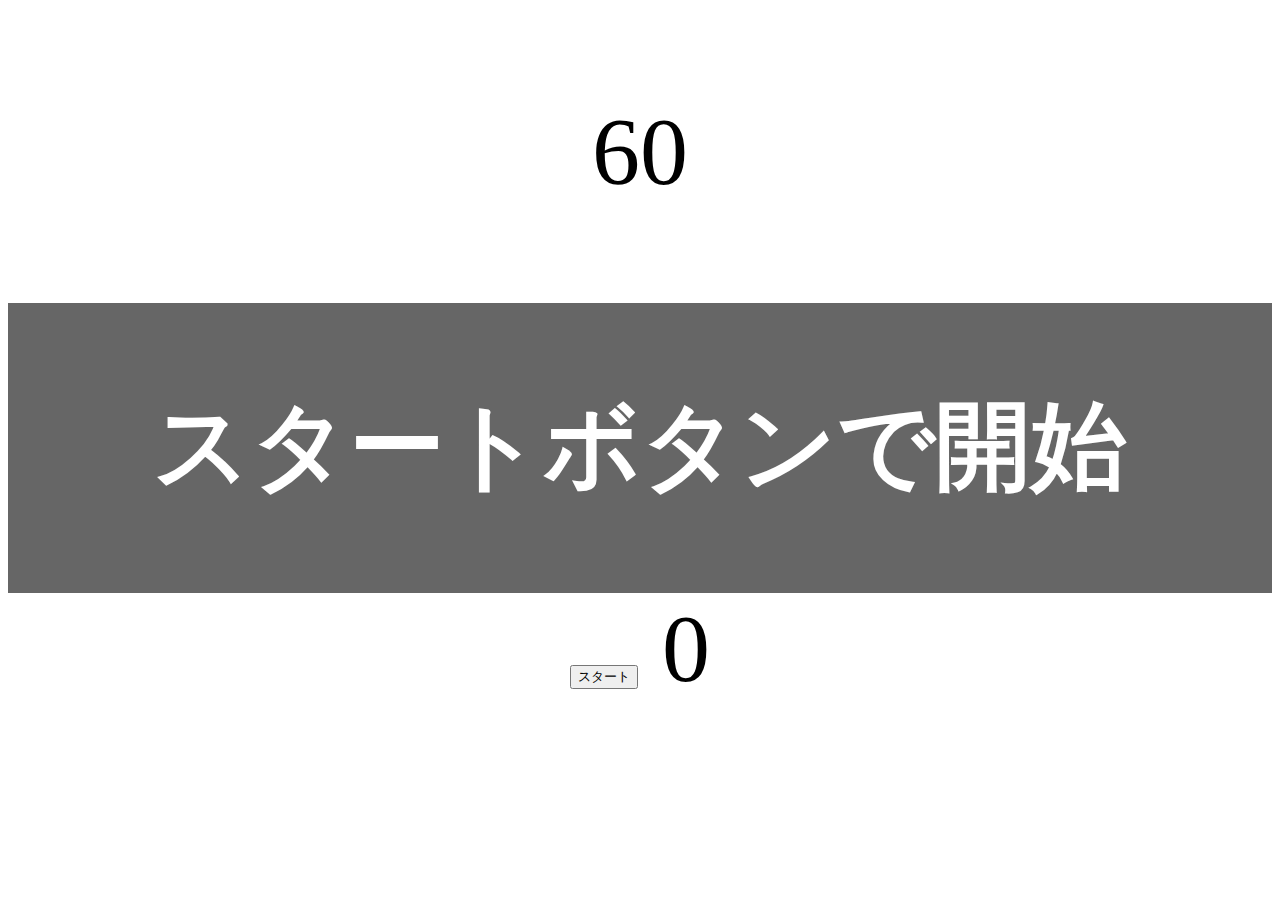
<file: kadai_001/index.html>
<!DOCTYPE html>
<html lang="ja">
<head>
    <meta charset="UTF-8">
    <meta name="viewport" content="width=device-width, initial-scale=1.0">
    <meta name="description" content="【JavaScript応用編】簡易なタイピングゲーム">
    <link rel="stylesheet" href="style.css">
    <title>タイピングゲーム</title>
</head>
<body>
    <!-- タイマー -->
     <p id="count" class="count">60</p>
     <!-- 出題問題 -->
     <div id="wrap" class="wrap">
        <!-- タイプ済みのテキスト -->
        <span id="typed" class="typed"></span>
        <!-- 未タイプのテキスト -->
        <span id="untyped"></span>
     </div>
     <!-- 開始ボタン -->
     <button id="start">スタート</button>

     <span id="correctCount">0</span></p>

     <script type="text/javascript" src="main.js"></script>
</body>
</html>
</file>
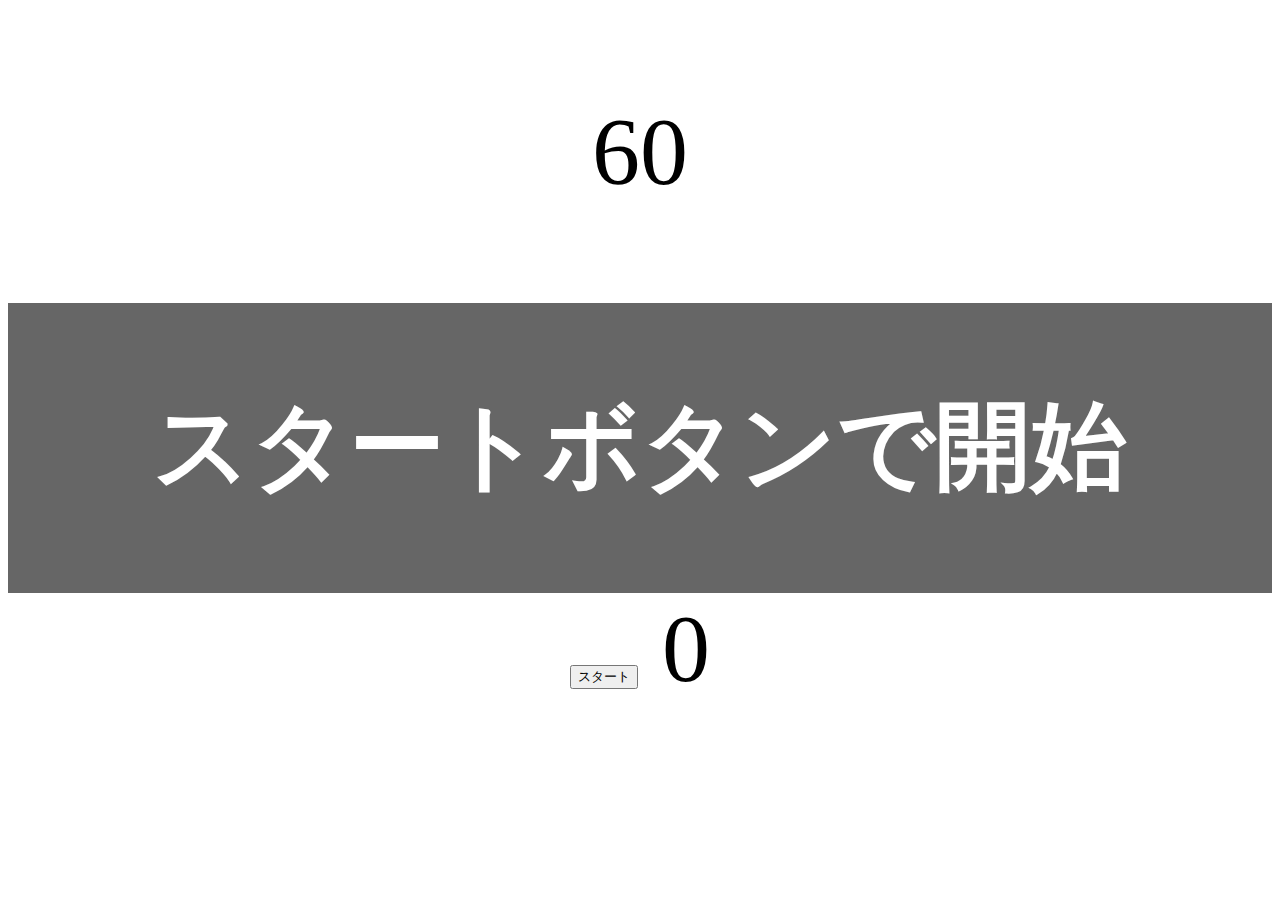
<file: kadai_002/index.html>
<!DOCTYPE html>
<html lang="ja">
<head>
    <meta charset="UTF-8">
    <meta name="viewport" content="width=device-width, initial-scale=1.0">
    <meta name="description" content="【JavaScript応用編】簡易なタイピングゲーム">
    <link rel="stylesheet" href="style.css">
    <title>タイピングゲーム</title>
</head>
<body>
    <!-- タイマー -->
     <p id="count" class="count">60</p>
     <!-- 出題問題 -->
     <div id="wrap" class="wrap">
        <!-- タイプ済みのテキスト -->
        <span id="typed" class="typed"></span>
        <!-- 未タイプのテキスト -->
        <span id="untyped"></span>
     </div>
     <!-- タイムアップメッセージ用 -->
     <div id ='message'></div>
        
     <!-- 開始ボタン -->
     <button id="start">スタート</button>

     <span id="correctCount">0</span></p>

     <script type="text/javascript" src="main.js"></script>
</body>
</html>
</file>
<file: kadai_001/style.css>
/* タイピングゲーム全体 */
body {
    font-size: 6em;
    text-align: center;
}

/* ゲームの残り秒数が表示されるタイマーの領域 */
.cont {
    margin: 0;
    font-weight: bold;
    color: #888;
}

/* テキストが表示される領域 */
.wrap {
    margin-top: 20px;
    padding: 80px 40px;
    background-color: #666;
    font-weight: bold;
    color: #fff;
}

/* 正しくタイプされた場合のテキスト */
.typed {
    color: lightgreen;
}

/* ミスタイプの場合の背景 */
.mistyped {
    background-color: red;
}
</file>
<file: kadai_002/style.css>
/* タイピングゲーム全体 */
body {
    font-size: 6em;
    text-align: center;
}

/* ゲームの残り秒数が表示されるタイマーの領域 */
.cont {
    margin: 0;
    font-weight: bold;
    color: #888;
}

/* テキストが表示される領域 */
.wrap {
    margin-top: 20px;
    padding: 80px 40px;
    background-color: #666;
    font-weight: bold;
    color: #fff;
}

/* 正しくタイプされた場合のテキスト */
.typed {
    color: lightgreen;
}

/* ミスタイプの場合の背景 */
.mistyped {
    background-color: red;
}
</file>
